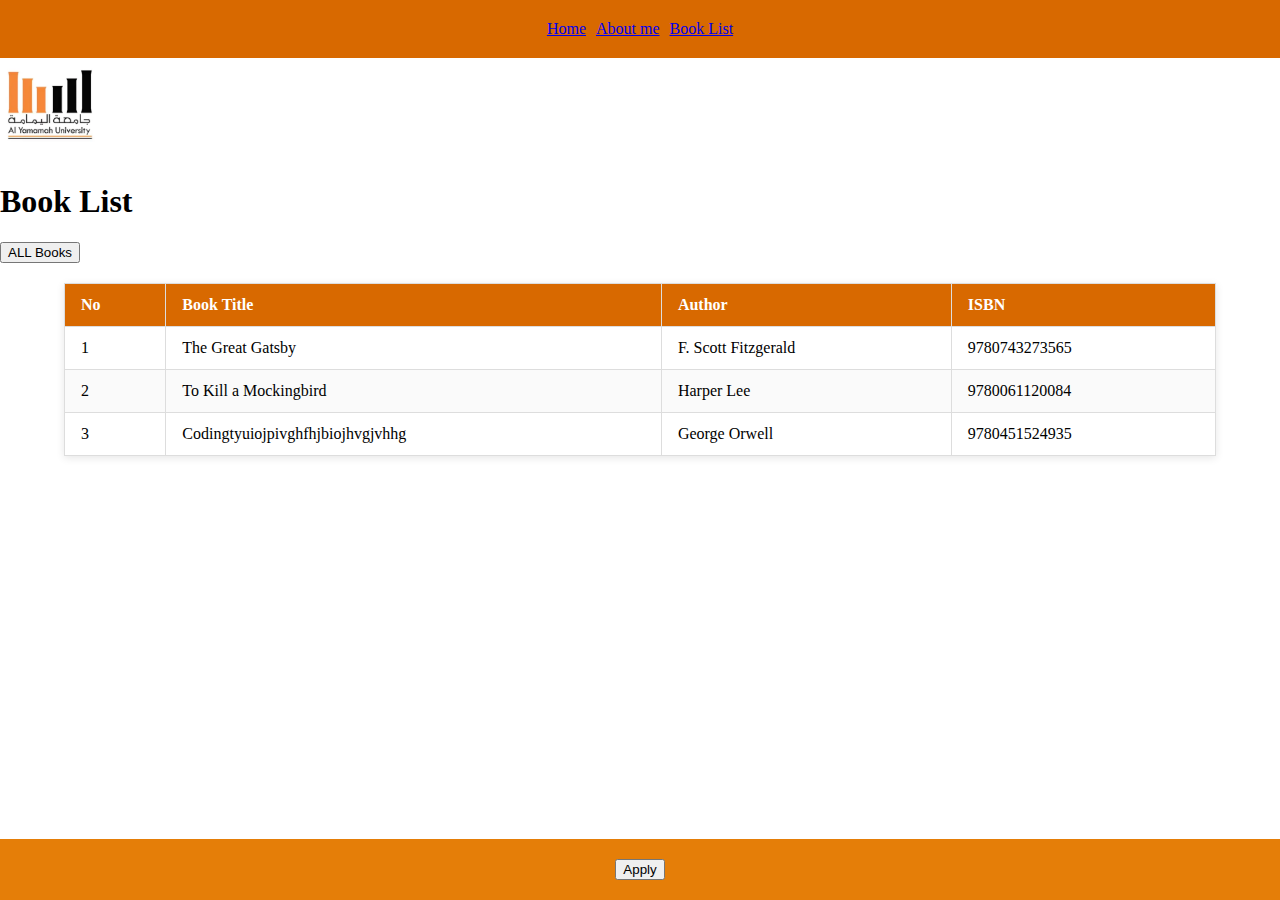
<file: booklist.html>
<!DOCTYPE html>
<html lang="en">
<head>
    <meta charset="UTF-8">
    <meta name="viewport" content="width=device-width, initial-scale=1.0">
    <title> Library Book List </title>
    <link rel="stylesheet" href="css/mysheet.css">
    <script src="js/myjs.js"></script>
</head>
<body>
    <nav class="move">
    <a href="index.html">Home</a>
    <a href="aboutme.html">About me</a>
    <a href="booklist.html">Book List</a>

</nav>

<img src="images/yu.webp" alt="YU Logo" style="width: 100px; height: 100px;">
   <h1>Book List</h1>
   <button onclick="displayBooks(books)">ALL Books</button>
<table id="booklist">
    <thead>
        <tr>
            <th>No</th>
            <th>Book Title</th>
            <th>Author</th>
            <th>ISBN</th>
        </tr>
    </thead>
    <tbody>

    </tbody>
</table>
<script>
    displayBooks(books);
</script>


   

<footer class="footer">
    <button>Apply</button>
</footer >
</body>
</html>
</file>
<file: css/mysheet.css>
html, body {
    
    margin: 0;
}


.nav{
    background-color: #d86900;
    text-align: center;
            padding: 20px;
    box-shadow: 0 2px 8px rgba(0, 0, 0, 0.365);
    margin: 0%;}
.nav button{
    font:bolder 13px Arial, sans-serif;
    border: 2px solid #000000;
    border-radius: 12%;
    background-color: #ffffff;
    color: rgb(0, 0, 0);
    padding: 8px 20px;
    min-width: 60px;
    text-align: center;
   cursor: pointer;
}
.first{
    display: flex ;
    justify-content: center;
    align-items:flex-end;
    gap:10px;
}
.first img{
    width: 100px;
    height: 60px;
}
.first button{
    font-size: 10px;
    border: 2px solid #000000;
    background-color: #ff7e1c;
    color: rgb(255, 255, 255);
    padding: 3px 20px;
   
   cursor: pointer;
}
.move{
    display: flex;
    justify-content: center;
    background-color: #d86900;
    padding: 20px;
    align-items: center;
    gap: 10px;
    
}
.about-me{
   width: 90%;
    margin: 20px auto;
    display: flex;
    gap: 30px;
    align-items: flex-start;
    background-color: rgba(1, 1, 255, 0.632);
    backdrop-filter: blur(5px);
    padding: 20px;
    border-radius: 10px;
    transition: transform 0.2s ease;
}
.about-me li{
    font-size: 30px;
}
.footer{
    position: fixed;
  left: 0;
  right: 0;
  bottom: 0;
  background-color: #e57e08;
  color: white;
  text-align: center;
  padding: 20px;
  z-index: 100;}
table {
    width: 90%;
    margin: 20px auto;
    border-collapse: collapse;
    box-shadow: 0 2px 8px rgba(0, 0, 0, 0.1);
}

table thead {
    background-color: #d86900;
    color: white;
}

table th, table td {
    border: 1px solid #ddd;
    padding: 12px 16px;
    text-align: left;
}

table tr:hover {
    background-color: #f5f5f5;
}

table tbody tr:nth-child(even) {
    background-color: #fafafa;
}
</file>
